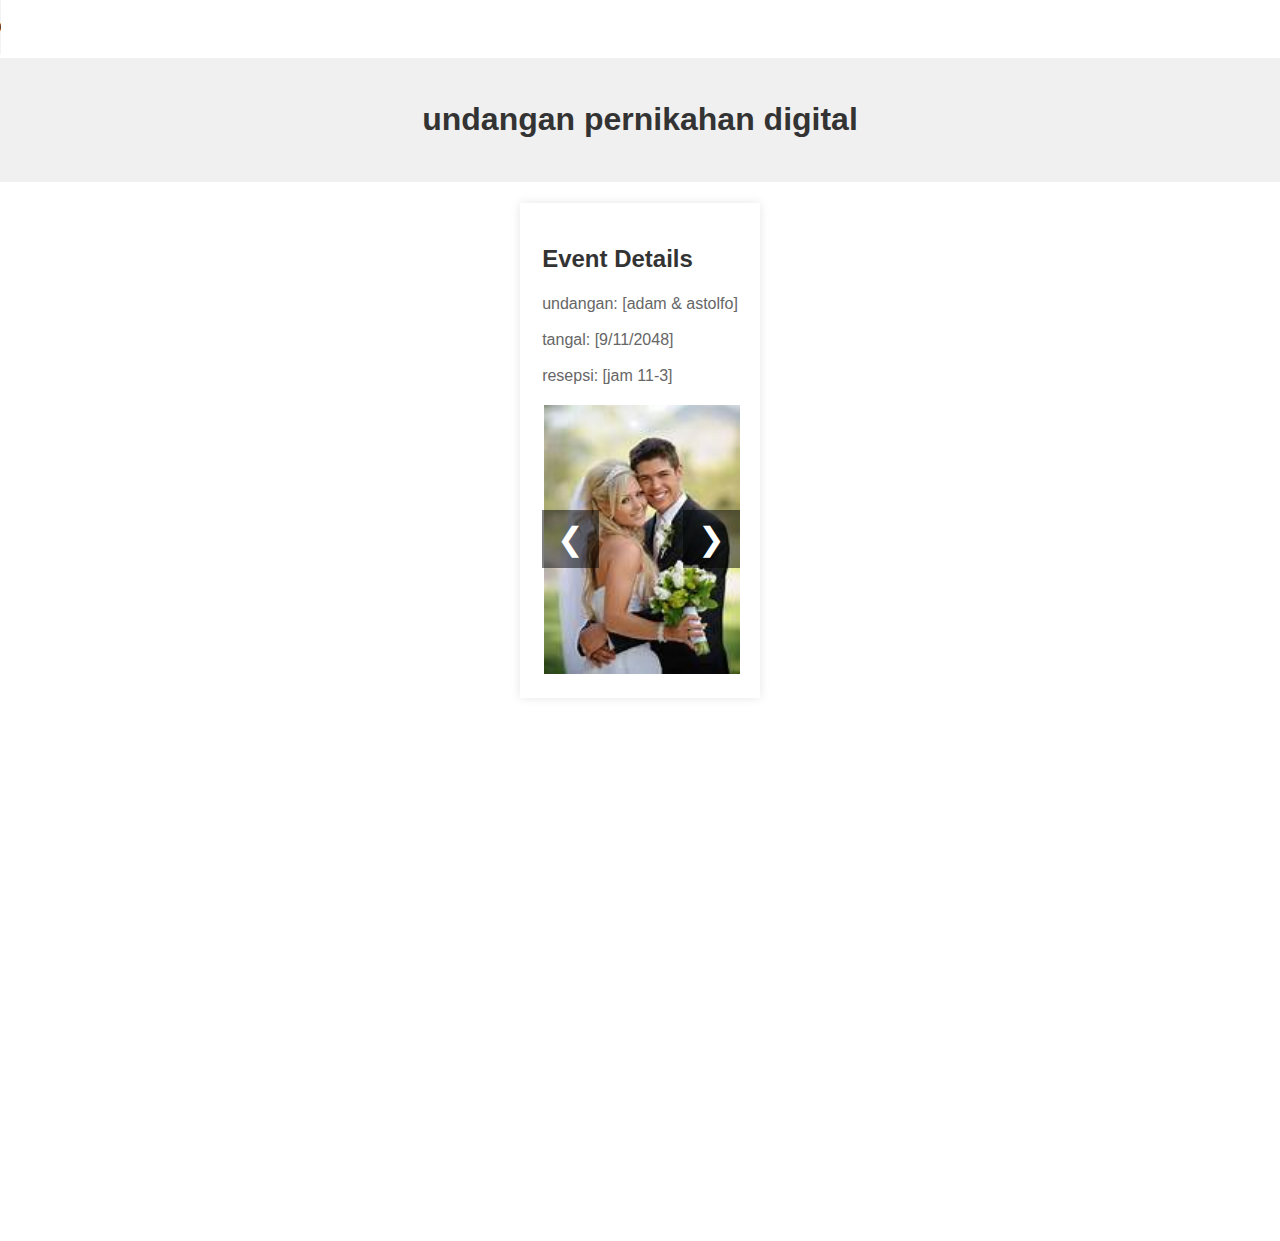
<file: index.html>
<!DOCTYPE html>
<html lang="en">
<head>
    <meta charset="UTF-8">
    <meta name="viewport" content=" width=device-width, initial-scale=1.0">
    <title>Invitation Template</title>
    <link rel="stylesheet" href="style.css">
</head>
<body 
background="https://i5.walmartimages.com/asr/02499a2a-43f2-4ecc-9e47-fe61b9f09a6b_1.d6622542191df22236b900126bbbddc9.jpeg">
    <audio controls autoplay loop src="zombies-harp.mp3.mp3"></audio>
    <header>
        <h1>undangan pernikahan digital</h1>
    </header>
    <main>
        <section>
            <h2>Event Details</h2>
            <p>undangan: [adam & astolfo]</p>
            <p>tangal: [9/11/2048]</p>
            <p>resepsi: [jam 11-3]</p>

            <div class="slider">
                <div class="slides">
                    <img class="slide" src="image1.jpg" alt="Image #1">
                    <img class="slide" src="image2.jpg" alt="Image #2">
                    <img class="slide" src="image3.jpg" alt="Image #3">
                </div>
                <button class="prev" onclick="prevSlide()">&#10094</button>
                <button class="next" onclick="nextSlide()">&#10095</button>
            </div>
        
            <script src="index.js"></script>
        
        

            
            
            
            
    
        </section>
        
        <div style="text-decoration:none; overflow:hidden;max-width:100%;width:500px;height:500px;"><div id="embed-map-canvas" style="height:100%; width:100%;max-width:100%;"><iframe style="height:100%;width:100%;border:0;" frameborder="0" src="https://www.google.com/maps/embed/v1/place?q=ambatukam&key=AIzaSyBFw0Qbyq9zTFTd-tUY6dZWTgaQzuU17R8"></iframe></div><a class="the-googlemap-enabler" href="https://www.bootstrapskins.com/themes" id="get-map-data">premium bootstrap themes</a><style>#embed-map-canvas img{max-width:none!important;background:none!important;font-size: inherit;font-weight:inherit;}</style></div>
</body>
</html>
</file>
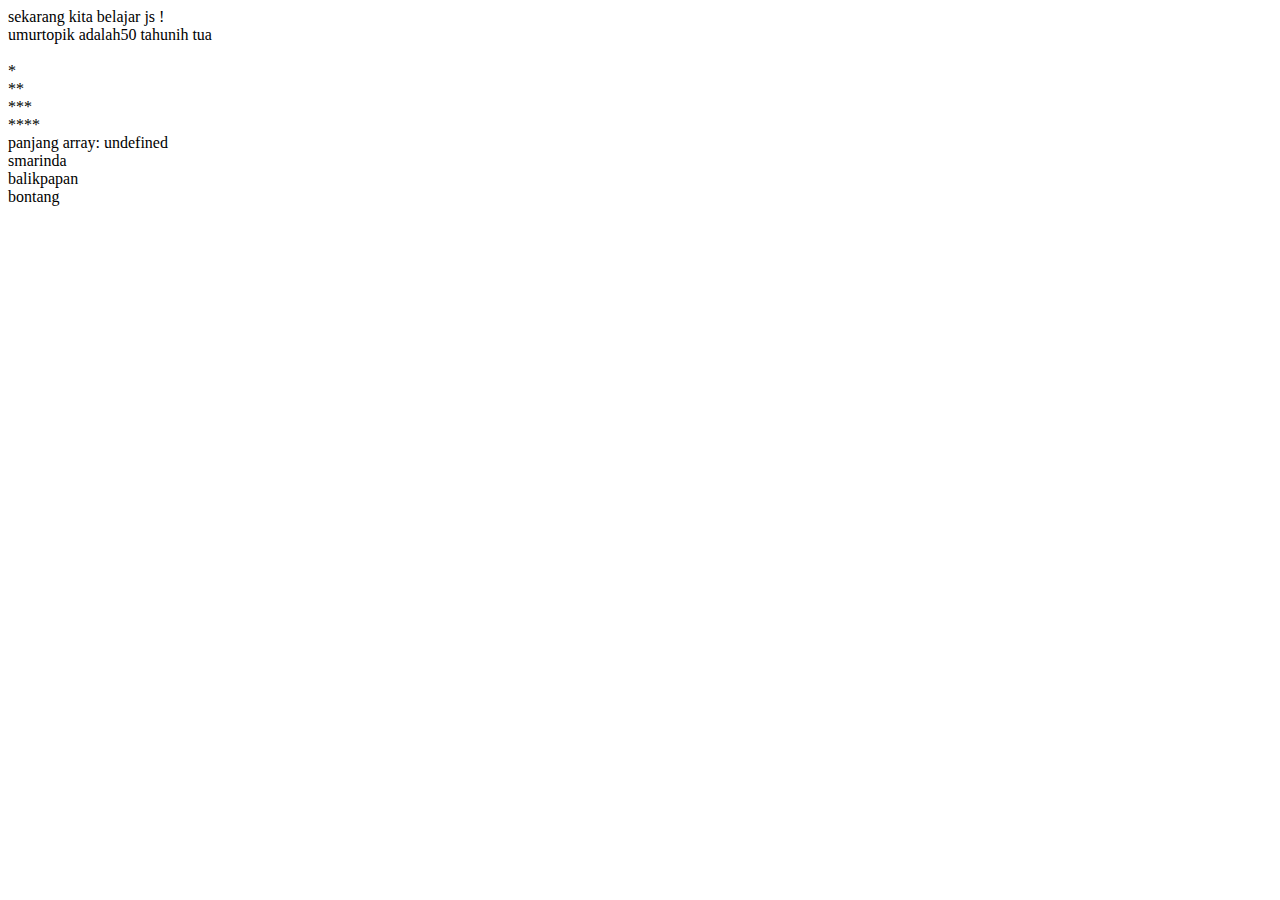
<file: belajar-js.html>
<!DOCTYPE html>
<html lang="en">
<head>
    <meta charset="UTF-8">
    <meta name="viewport" content="width=device-width, initial-scale=1.0">
    <title>Document</title>
</head>
<body>
    <script>
        //print versi java
        document.write("sekarang kita belajar js !  <br>");
        console.log("placeholder")
    // ini akan muncul dgn membuka di devtool = ctrl + shift + i
    //variable versi java
    var angka = 50;
     var nama = "topik";
     document.write(" umur" + nama + " adalah" + angka + " tahun");
     if (angka > 17) {
        document.write("ih tua <Br>");
        
     } else {
        document.write("masih muda<Br>");

     }

     for (i= 0; i < 5; i++) {
        for (j= 0; j < i; j++) {
            document.write("*");
        }
        document.write("<br>");
    }
    var kota =["smarinda" ,"balikpapan", "bontang"];
    
    document.write("panjang array: " + kota.lenght + "<br>");
    
    for (i = 0; i < kota.length; i++) {
        document.write(kota[i] + "<br>");
    }

    
        
        
     


        
    </script>
</body>
</html>
</file>
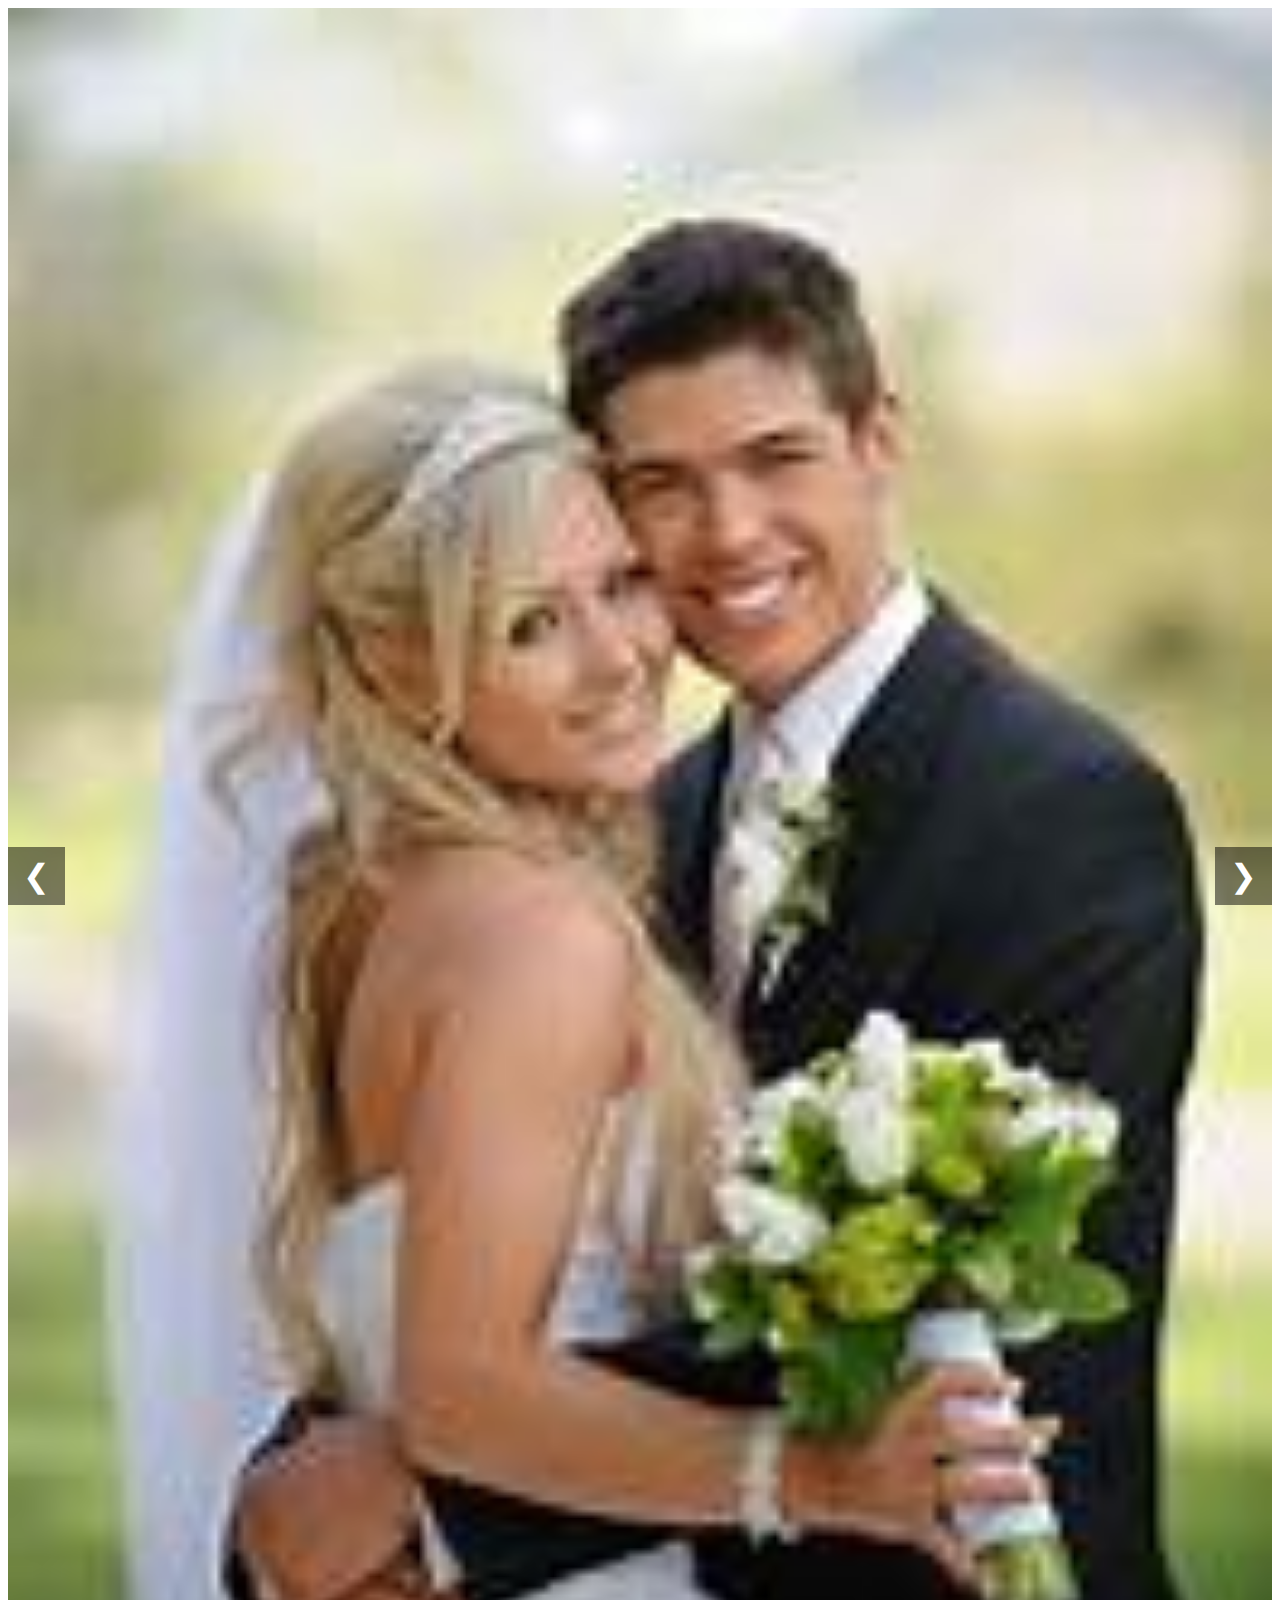
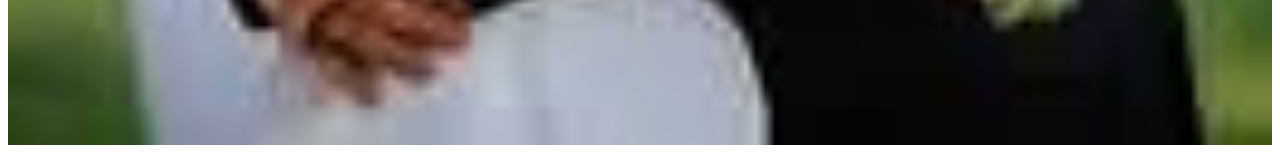
<file: index2.html>
<!DOCTYPE html>
<html lang="en">
<head>
    <meta charset="UTF-8">
    <meta name="viewport" content="width=device-width, initial-scale=1.0">
    <title>Document</title>
    <link rel="stylesheet" href="style copy.css">
</head>
<body>

    <div class="slider">
        <div class="slides">
            <img class="slide" src="image1.jpg" alt="Image #1">
            <img class="slide" src="image2.jpg" alt="Image #2">
            <img class="slide" src="image3.jpg" alt="Image #3">
        </div>
        <button class="prev" onclick="prevSlide()">&#10094</button>
        <button class="next" onclick="nextSlide()">&#10095</button>
    </div>

    <script src="index.js"></script>
</body>
</html>
</file>
<file: style.css>
body {
    font-family: Arial, sans-serif;
    margin: 0;
    padding: 0;
}

header {
    background-color: #f0f0f0;
    padding: 20px;
    text-align: center;
    border: 1px solid transparent; * {
        border: 1px solid transparent;
    }
}

main {
    display: flex;
    flex-direction: column;
    align-items: center;
    padding: 20px;
    border: 1px solid transparent; * {
        border: 1px solid transparent;
    }
}

section {
    background-color: #fff;
    padding: 20px;
    margin-bottom: 20px;
    box-shadow: 0 0 10px rgba(0, 0, 0, 0.1);
    border: 1px solid transparent; * {
        border: 1px solid transparent;
    }
}

h1, h2 {
    color: #333;
}

p {
    color: #666;
}

footer {
    background-color: #f0f0f0;
    padding: 10px;
    text-align: center;
    color: #666;
    border: 1px solid transparent; * {
        border: 1px solid transparent;
    }
}
.slider{
    position: relative;
    width: 100%;
    margin: auto;
    overflow: hidden;

}
.slider img{
    width: 100%;
    display: none;

}
img.displayslide{
    display: block;
}
.slider{
    position: relative;
    width: 100%;
    margin: auto;
    overflow: hidden;
}
.slider img{
    width: 100%;
    display: none;
}
img.displaySlide{
    display: block;
    animation-name: fade;
    animation-duration: 1.5s;
}
.slider button{
    position: absolute;
    top: 50%;
    transform: translateY(-50%);
    font-size: 2rem;
    padding: 10px 15px;
    background-color: hsla(0, 0%, 0%, 0.5);
    color: white;
    border: none;
    cursor: pointer;
}
.prev{
    left: 0;
}
.next{
    right: 0;
}
@keyframes fade {
    from {opacity: .5}
    to {opacity: 1}
}
</file>
<file: style copy.css>
.slider{
    position: relative;
    width: 100%;
    margin: auto;
    overflow: hidden;
}
.slider img{
    width: 100%;
    display: none;
}
img.displaySlide{
    display: block;
    animation-name: fade;
    animation-duration: 1.5s;
}
.slider button{
    position: absolute;
    top: 50%;
    transform: translateY(-50%);
    font-size: 2rem;
    padding: 10px 15px;
    background-color: hsla(0, 0%, 0%, 0.5);
    color: white;
    border: none;
    cursor: pointer;
}
.prev{
    left: 0;
}
.next{
    right: 0;
}
@keyframes fade {
    from {opacity: .5}
    to {opacity: 1}
}
</file>
